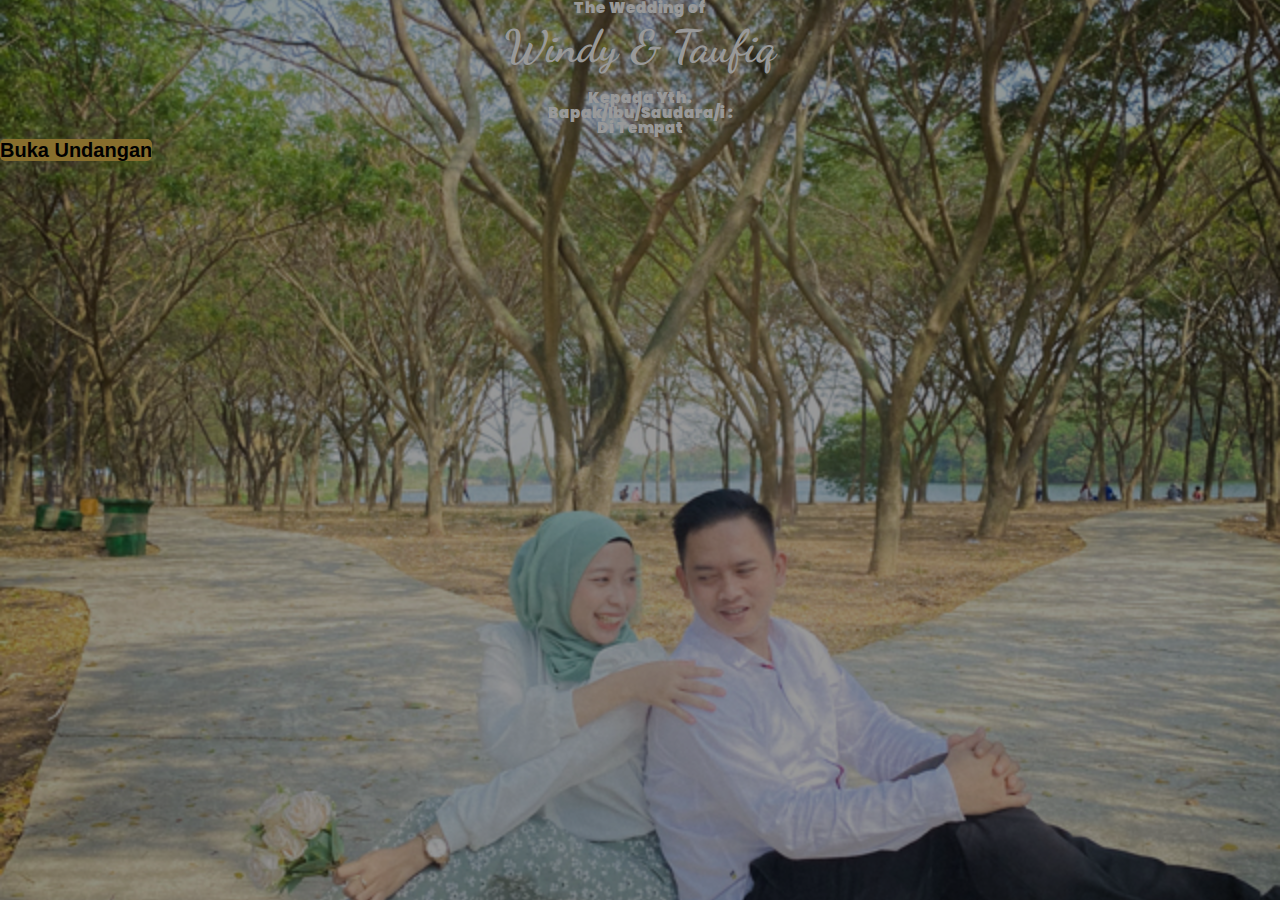
<file: index.html>
<!DOCTYPE html>
<html lang="en">
<head>
    <meta charset="UTF-8">
    <meta http-equiv="X-UA-Compatible" content="IE=edge">
    <meta name="viewport" content="width=device-width, initial-scale=1.0">
    <title>Windy & Taufiq Wedding</title>

    <link rel="preconnect" href="https://fonts.googleapis.com">
    <link rel="preconnect" href="https://fonts.gstatic.com" crossorigin>
    <link href="https://fonts.googleapis.com/css2?family=Cookie&family=Courgette&family=Dancing+Script:wght@700&family=Handlee&family=Kaushan+Script&family=Poppins:wght@400;700&family=Scheherazade+New&display=swap" rel="stylesheet">
    <link rel="preconnect" href="https://fonts.googleapis.com">
    <link rel="preconnect" href="https://fonts.gstatic.com" crossorigin>
    <link href="https://fonts.googleapis.com/css2?family=Peralta&display=swap" rel="stylesheet">

    <link rel="stylesheet" href="css/landing.css">
    <link rel="stylesheet" href="https://cdn.jsdelivr.net/npm/bootstrap@4.6.2/dist/css/bootstrap.min.css" integrity="sha384-xOolHFLEh07PJGoPkLv1IbcEPTNtaed2xpHsD9ESMhqIYd0nLMwNLD69Npy4HI+N" crossorigin="anonymous">
</head>
<body>
    <section id="hero" class="d-flex flex-column justify-content-center align-items-center align-content-center">
        <div class="efek-ft align-items-center justify-content-center"></div>
        <div class="ucapan">
            <h5>The Wedding of</h5>
            <h1>Windy & Taufiq</h1>
            <h2>Kepada Yth. <br> Bapak/Ibu/Saudara/i :</h2>
            <h3>Di Tempat</h3>
        </div> 
        <a href="main.html" class="tombol">Buka Undangan</a>
    </section>
</body>
</html>
</file>
<file: css/landing.css>
html, body, div, span, applet, object, iframe,
h1, h2, h3, h4, h5, h6, p, blockquote, pre,
a, abbr, acronym, address, big, cite, code,
del, dfn, em, img, ins, kbd, q, s, samp,
small, strike, strong, sub, sup, tt, var,
b, u, i, center,
dl, dt, dd, ol, ul, li,
fieldset, form, label, legend,
table, caption, tbody, tfoot, thead, tr, th, td,
article, aside, canvas, details, embed, 
figure, figcaption, footer, header, hgroup, 
menu, nav, output, ruby, section, summary,
time, mark, audio, video {
	margin: 0;
	padding: 0;
	border: 0;
	font-size: 100%;
	font: inherit;
	vertical-align: baseline;
}
/* HTML5 display-role reset for older browsers */
article, aside, details, figcaption, figure, 
footer, header, hgroup, menu, nav, section {
	display: block;
}
body {
	line-height: 1;
}
ol, ul {
	list-style: none;
}
blockquote, q {
	quotes: none;
}
blockquote:before, blockquote:after,
q:before, q:after {
	content: '';
	content: none;
}
table {
	border-collapse: collapse;
	border-spacing: 0;
}






/*CSS START*/
html {
	width: 100%;
	height: 100%;
	margin: 0px;
	padding: 0px;
	overflow: hidden;
}

body {
	font-family: 'Montserrat', sans-serif;
	font-weight: 900;
	
	overflow: hidden;
}

	/*--------------------------------------------------------------
	# Hero Section
	--------------------------------------------------------------*/
	#hero{
		height: 100vh;
		background: url("../img/prewed(6).jpg")center;
		background-size: cover;
	}

	.ucapan{
		color: #fff;
		text-shadow: #364655;
		text-align: center;
		text-transform: none;
		font-family: 'Poppins', sans-serif;
		z-index: 1;
	}

	.ucapan h5{
		margin-bottom: 10px;
		font-size: 15px;
	}

	.ucapan h1{
		font-size: 45px;
		margin-bottom: 20px;
		font-family: 'Dancing Script', cursive;
	}

	.ucapan h2{
		font-size: 15px;
	}

	.ucapan h3{
		font-size: 15px;
		padding-bottom: 5px;
	}

	.ucapan h4{
		font-size: 10px;
		margin-bottom: 25px;
	}

	.tombol	{
		color: black;
		text-decoration: none;
		text-transform: none;
		font-size: 20px;
		width: 180px;
		height: 35px;
		border-radius: 5px;
		background-color: #E2B84B;
		text-align: center;
		z-index: 1;
	}

	#hero .efek-ft{
		position: absolute;
		width: 100%;
		height: 100vh;
		left: 0px;
		top: 0px;
		background: rgba(0, 0, 0, 0.4);
	}
</file>
